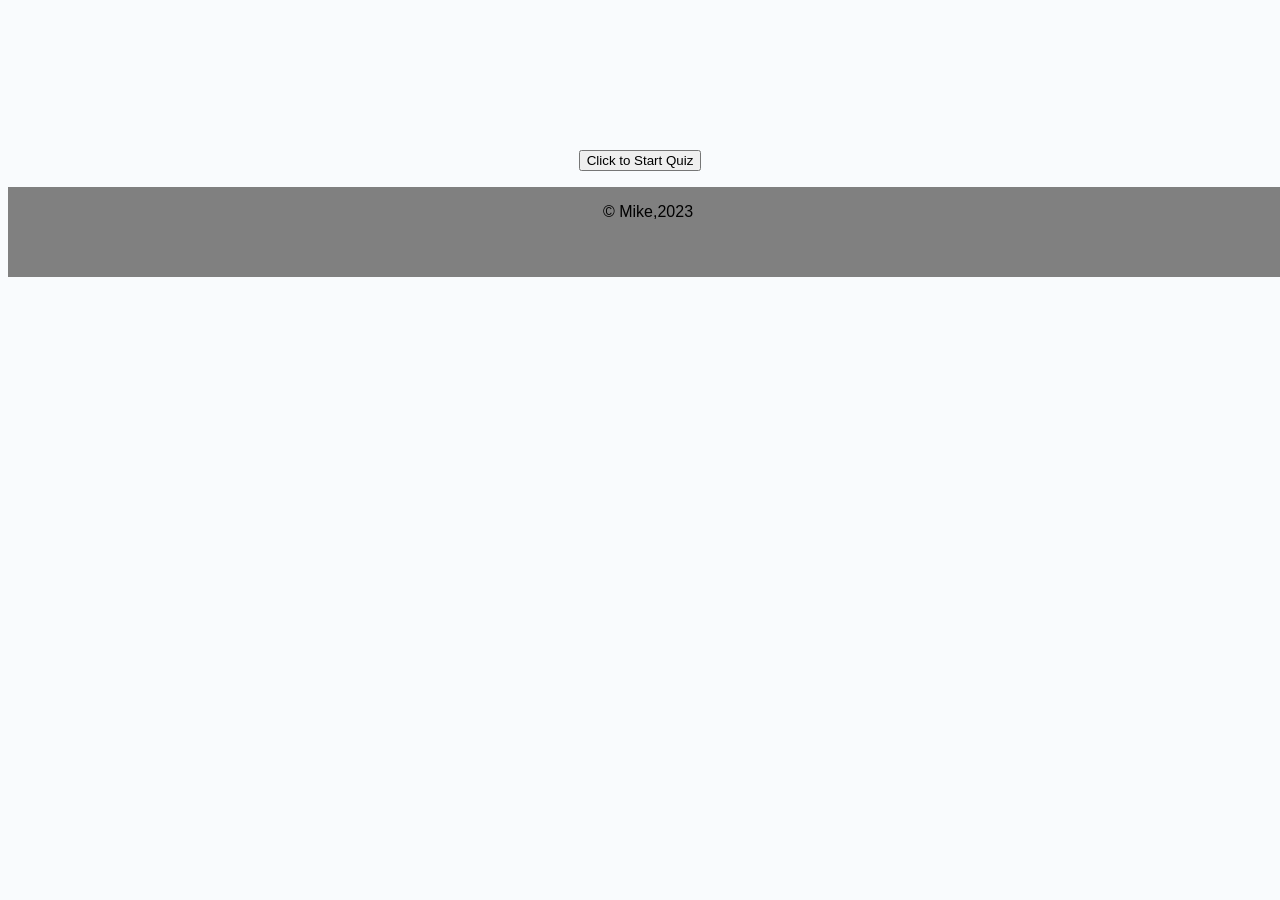
<file: Index.html>
<!DOCTYPE html>
<html lang="en">
<head>
    <meta charset="UTF-8">
    <meta http-equiv="X-UA-Compatible" content="IE=edge">
    <meta name="viewport" content="width=device-width, initial-scale=1.0">
    <title>Quiz</title>
    <link rel="resetsheet" href="./Assets/Reset.css">
    <link rel="stylesheet" href="./Assets/Style.css">
</head>
<body>
    <h1 id="timer"></h1>
    <div class="container-question">
        <p id="question"></p>
        <div id="options"></div>
        <button id="button">Click to Start Quiz</button>
    </div>
    <div id="name"></div>
        <p><input id="nameinput" type="text"></p>
        <button id="submit">Save User Score</button>
        <table class="hide">
            <thead>
                <tr>
                    <th>User</th>
                    <th>Score</th>
                </tr>
            </thead>
            <tbody id="score-list">

            </tbody>
        </table>

        <footer>
            <p>&copy; Mike,2023</p>
        </footer>
 <script src="./Assets/JavaScript.js" ></script>  
</body>
</html>
</file>
<file: Assets/Style.css>
body {
  font-family: sans-serif;
  background-color: #f9fbfd;
  text-align: center;
}
body {
  margin-top: 20px;
}

#timer {
  text-align:right;
  width:100%;
  margin-bottom: 150px;
}
.hide{
  display:none;
}

footer{
  position: fixed;
  width:100%;
  height:10%;
  background-color: grey;
}
</file>
